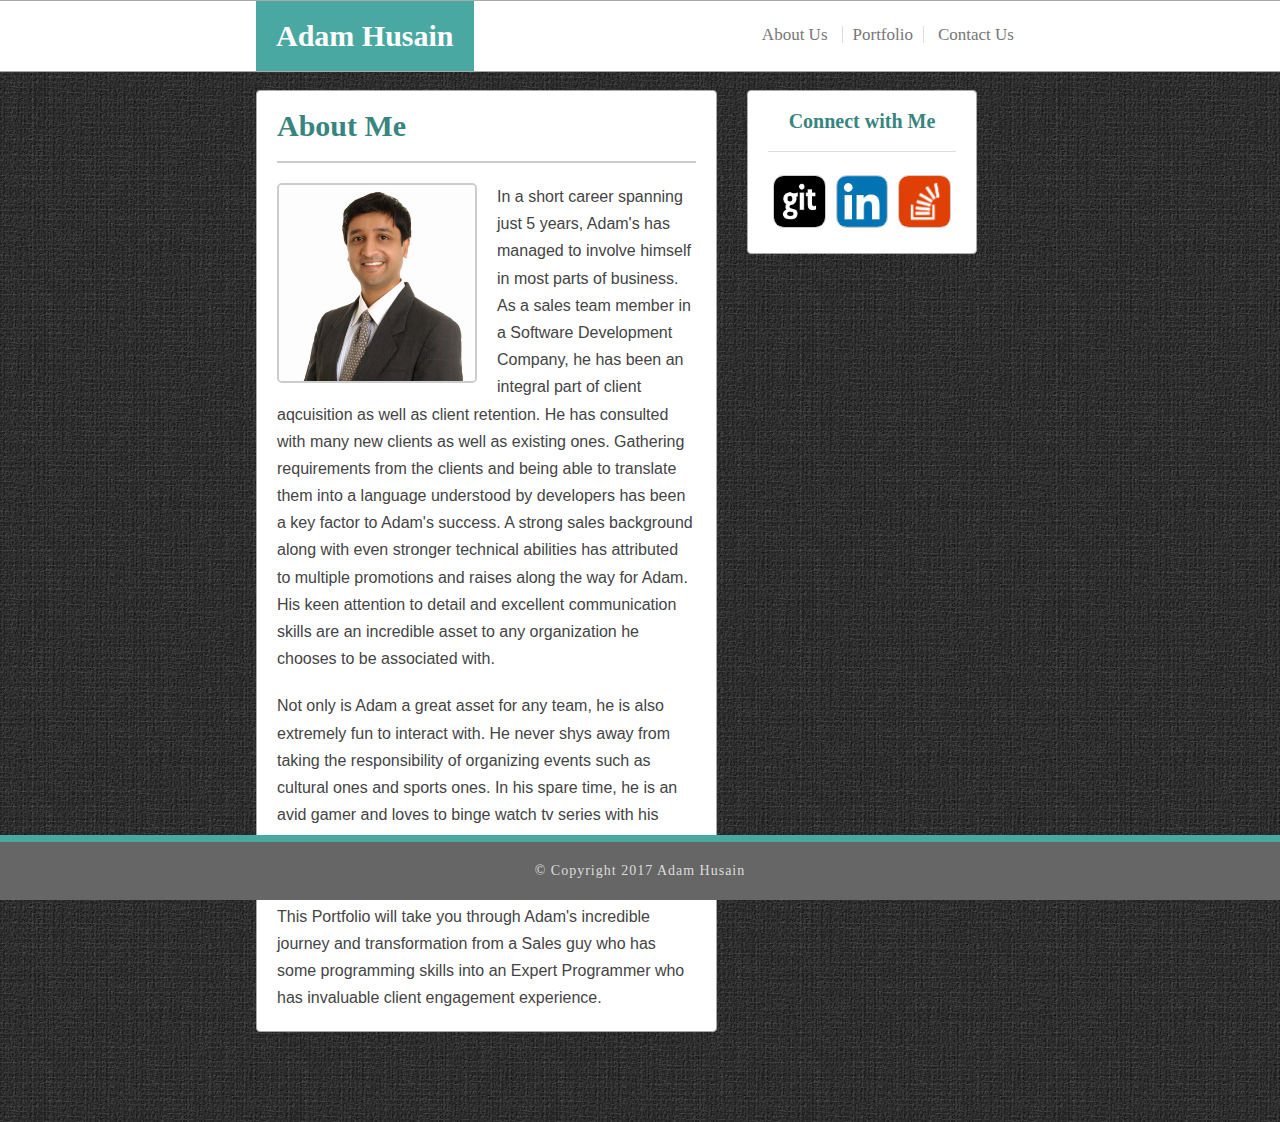
<file: index.html>
<!DOCTYPE html>
<html>
<head>
	<title>Adam Husain</title>
	<meta charset="UTF-8">
	<meta name="google" content="notranslate">
	<meta http-equiv="Content-Language" content="en">
	<link rel="stylesheet" type="text/css" href="assets/css/reset.css">
	<link rel="stylesheet" type="text/css" href="assets/css/style.css">
</head>

<body>
	<header>
		<h1>Adam Husain</h1>
		<nav>
			<ul>
				<li><a href="index.html">About Us</a> 
				<li><a href="portfolio.html">Portfolio</a></li>
				<li><a href="contact.html">Contact Us</a></li>
			</ul>
		</nav>
		<div class="clearfix"></div>	
	</header>
	<div id="mainBody">
		<div id="bodyLeft">
			<h2>About Me</h2>
			<img id="profilePic" src="assets/images/adam.jpg">
			<p class="bodyText"> In a short career spanning just 5 years, Adam's has managed to involve himself in most parts of business. As a sales team member in a Software Development Company, he has been an integral part of client aqcuisition as well as client retention. He has consulted with many new clients as well as existing ones. Gathering requirements from the clients and being able to translate them into a language understood by developers has been a key factor to Adam's success. A strong sales background along with even stronger technical abilities has attributed to multiple promotions and raises along the way for Adam. His keen attention to detail and excellent communication skills are an incredible asset to any organization he chooses to be associated with.</p>
			<p class="bodyText">Not only is Adam a great asset for any team, he is also extremely fun to interact with. He never shys away from taking the responsibility of organizing events such as cultural ones and sports ones. In his spare time, he is an avid gamer and loves to binge watch tv series with his wife. He loves to spend a lot of his free time being a Super Dad to his super cute, princess, baby girl.</p>
			<p class="bodyText">This Portfolio will take you through Adam's incredible journey and transformation from a Sales guy who has some programming skills into an Expert Programmer who has invaluable client engagement experience.</p>
		</div>
		<div id="bodyRight">
			<h3>Connect with Me</h3>
			<a href="https://github.com/medaman" target="_blank"><img class="socialIcons" src="assets/images/github.png"></a>
			<a href="https://www.linkedin.com/in/adamhusain/" target="_blank"><img  class="socialIcons" src="assets/images/linkedin.png"></a>
			<a href="https://stackexchange.com/users/10996318/adam" target="_blank"><img class="socialIcons" src="assets/images/stackoverflow.png"></a>
		</div>
		<div class="clearfix"></div>
	</div>
	<footer>&copy; Copyright 2017 Adam Husain</footer>
</body>
</html>
</file>
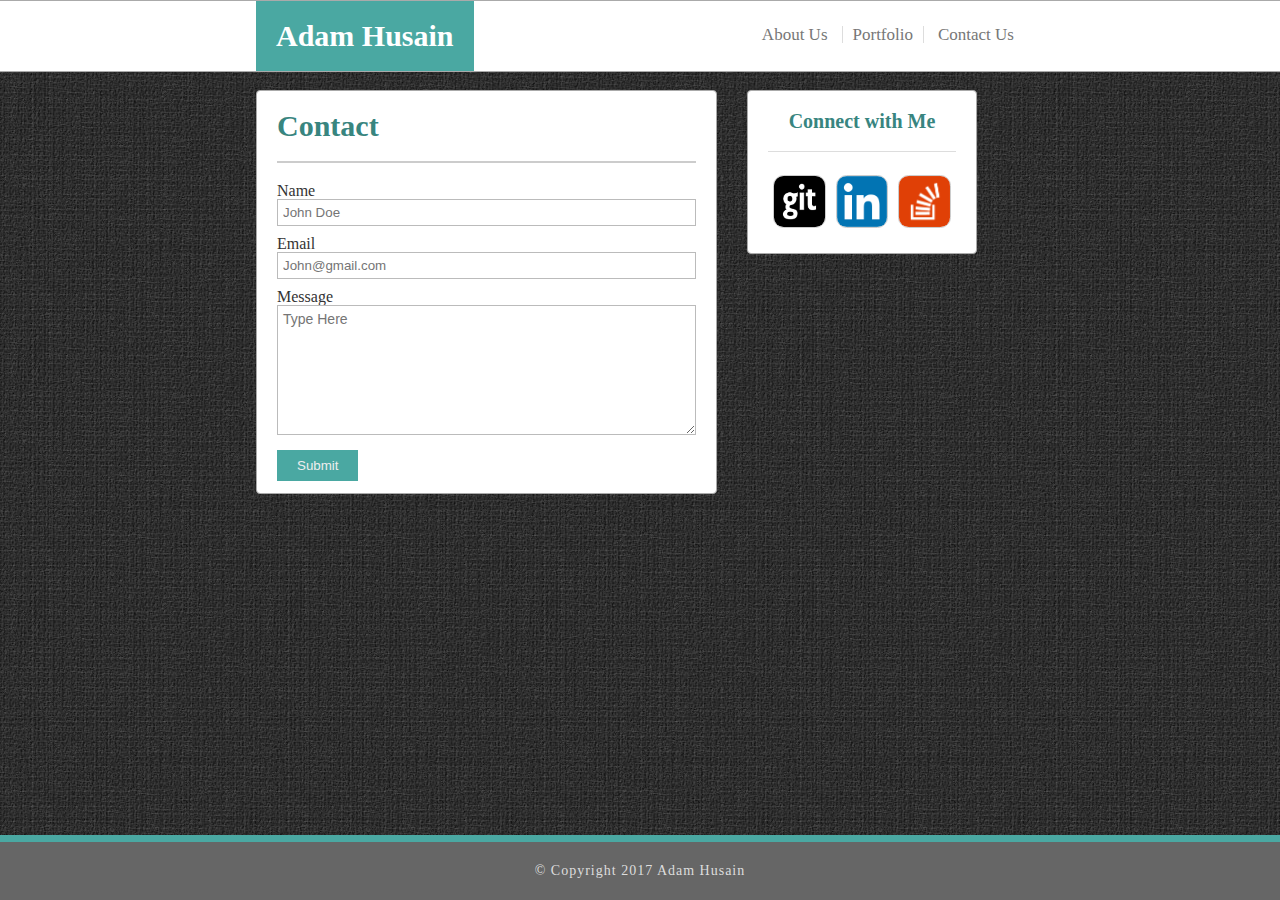
<file: contact.html>
<!DOCTYPE html>
<html>
<head>
	<title>Adam Husain</title>
	<meta charset="UTF-8">
	<meta name="google" content="notranslate">
	<meta http-equiv="Content-Language" content="en">
	<link rel="stylesheet" type="text/css" href="assets/css/reset.css">
	<link rel="stylesheet" type="text/css" href="assets/css/style.css">
</head>

<body>
	<header>
		<h1>Adam Husain</h1>
		<nav>
			<ul>
				<li><a href="index.html">About Us</a> 
				<li><a href="portfolio.html">Portfolio</a></li>
				<li><a href="contact.html">Contact Us</a></li>
			</ul>
		</nav>
	<div class="clearfix"></div>	
	</header>
	<div id="mainBody">
		<div id="bodyLeft">
			<h2>Contact</h2>
			<form id="contactForm">
				<label>Name</label>
				<input class="textInput" type="text" name="name" placeholder="John Doe">
				<label>Email</label>
				<input class="textInput" type="text" name="email" placeholder="John@gmail.com">
				<label>Message</label>
				<textarea  placeholder="Type Here" ></textarea>
				<input class="submitButton" type="submit" value="Submit">
			</form>
		</div>
		<div id="bodyRight">
			<h3>Connect with Me</h3>
			<a href="https://github.com/medaman" target="_blank"><img class="socialIcons" src="assets/images/github.png"></a>
			<a href="https://www.linkedin.com/in/adamhusain/" target="_blank"><img  class="socialIcons" src="assets/images/linkedin.png"></a>
			<a href="https://stackexchange.com/users/10996318/adam" target="_blank"><img class="socialIcons" src="assets/images/stackoverflow.png"></a>
		</div>
		<div class="clearfix"></div>
	</div>
	<footer>&copy; Copyright 2017 Adam Husain</footer>
</body>
</html>
</file>
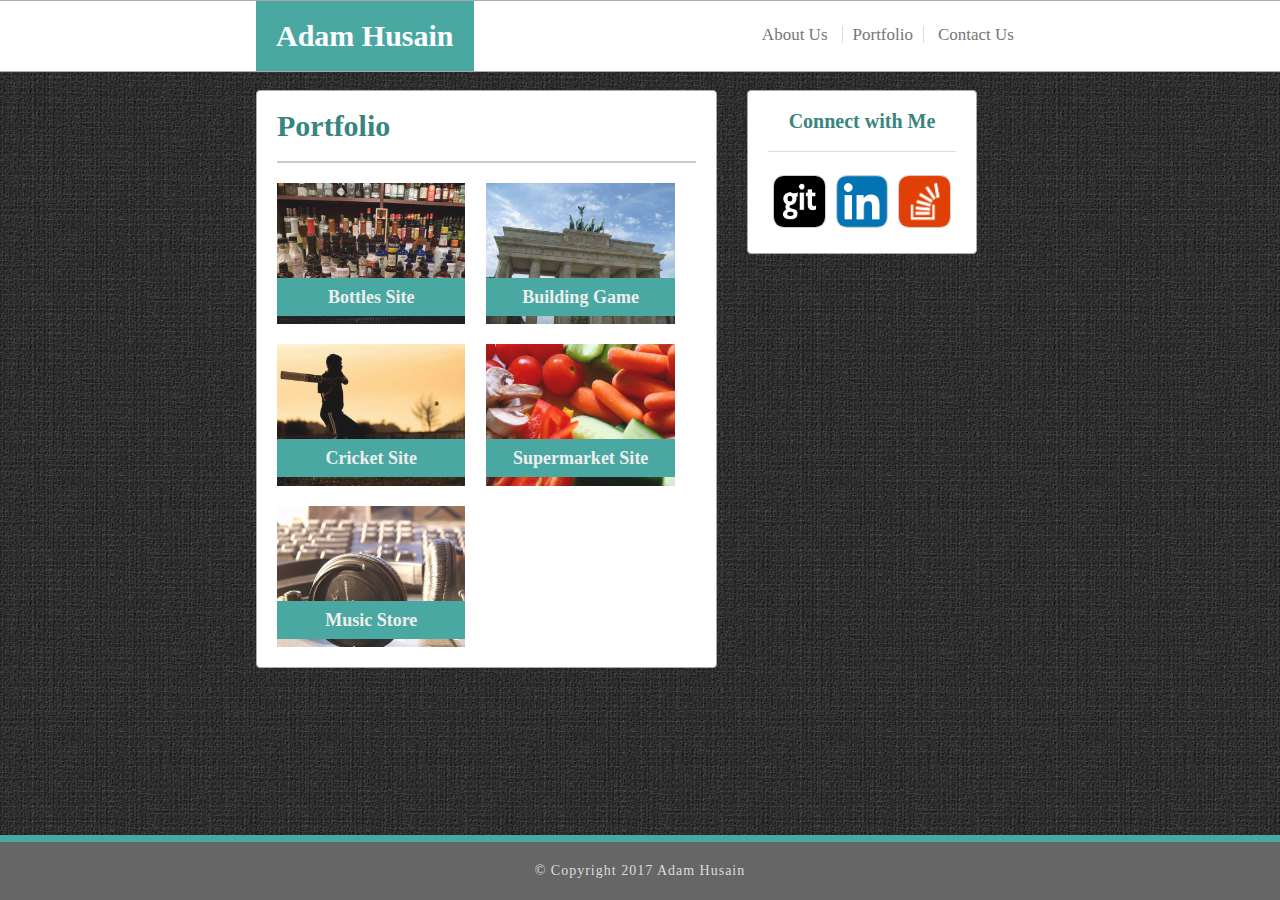
<file: portfolio.html>
<!DOCTYPE html>
<html>
<head>
	<title>Adam Husain</title>
	<meta charset="UTF-8">
	<meta name="google" content="notranslate">
	<meta http-equiv="Content-Language" content="en">
	<link rel="stylesheet" type="text/css" href="assets/css/reset.css">
	<link rel="stylesheet" type="text/css" href="assets/css/style.css">
</head>

<body>
	<header>
		<h1>Adam Husain</h1>
		<nav>
			<ul>
				<li><a href="index.html">About Us</a> 
				<li><a href="portfolio.html">Portfolio</a></li>
				<li><a href="contact.html">Contact Us</a></li>
			</ul>
		</nav>
	<div class="clearfix"></div>	
	</header>
	<div id="mainBody">
		<div id="bodyLeft">
			<h2>Portfolio</h2>
			<a href="#" class="project">
				<img src="assets/images/bottles.jpg">
				<p class="projectLabel">Bottles Site</p>
			</a>
			<a href="#"  class="project">
				<img src="assets/images/building.jpg">
				<p class="projectLabel">Building Game</p>
			</a>
			<a href="#"  class="project">
				<img src="assets/images/cricket.jpg">
				<p class="projectLabel">Cricket Site</p>
			</a>
			<a href="#"  class="project">
				<img src="assets/images/fruits.jpg">
				<p class="projectLabel">Supermarket Site</p>
			</a>
			<a href="#"  class="project">
				<img src="assets/images/headphones.jpg">
				<p class="projectLabel">Music Store</p>
			</a>
		</div>
		<div id="bodyRight">
			<h3>Connect with Me</h3>
			<a href="https://github.com/medaman" target="_blank"><img class="socialIcons" src="assets/images/github.png"></a>
			<a href="https://www.linkedin.com/in/adamhusain/" target="_blank"><img  class="socialIcons" src="assets/images/linkedin.png"></a>
			<a href="https://stackexchange.com/users/10996318/adam" target="_blank"><img class="socialIcons" src="assets/images/stackoverflow.png"></a>
		</div>
		<div class="clearfix"></div>
	</div>
	<footer>&copy; Copyright 2017 Adam Husain</footer>
</body>
</html>
</file>
<file: assets/css/style.css>
/***************************************************************
MAIN - CSS
***************************************************************/

* {
	box-sizing: border-box;
}

header{
	border-bottom: 1px solid #aaa;
	border-top: 1px solid #aaa;
	position:fixed;
	top:0;
	left:0;
	width: 100%;
	background:white;
}

h1, h2{
	font-size:30px;
	font-family: Georgia;
	font-weight: bold;
}

h1 {
	color:#fff;
	margin-left:20%;
	padding:20px 20px;
	float:left;
	background:#4aa8a2;
}

h2 {
	color:#38857f;
	margin-bottom:20px;
	padding-bottom:20px;
	border-bottom: 2px solid #ccc;
}

h3 {
	font-family: Georgia;
	font-weight: bold;
	font-size: 20px;
	padding-bottom:20px;
	margin-bottom:20px;
	border-bottom: 1px solid #ddd;
	color:#38857f;
}

li {
	display:inline;
	padding: 0px 5px;
	border-right:1px solid #ddd;
}

li:last-child {
	border-right:0px;
}

nav {
	margin-right: 20%;
	padding-top: 25px;
	float:right;
	color:#ddd;
}

nav > ul > li > a{
	color:#777;
	text-decoration: none;
	padding:5px;
	font-size:17px;
}

nav > ul > li > a:hover {
	border-radius: 5px;
	color: #fff;
	background-color: #4aa8a2;
}

#mainBody {
	background-image: url("../images/black-textile-pattern.jpg");
	padding-bottom:50px;
	min-height:90vh;
	margin-top: 50px;
}

#bodyLeft {
	margin:40px 30px 40px 20%;
	border-radius: 4px;
	border: 1px solid #aaa;
	background-color: #fff;
	padding:20px 20px 0px 20px;
	width:36%;
	float:left;
}

#bodyLeft:hover, #bodyRight:hover {
  -webkit-box-shadow: 0px 0px 15px #fff;
  -moz-box-shadow: 0px 0px 15px #fff;
  box-shadow: 0px 0px 15px #fff;

}

#profilePic {
	margin-right: 20px;
	border: 2px solid #ccc;
	border-radius: 5px;
	width:200px;
	float:left;
}

.bodyText {
	font-family: Arial;
	line-height: 1.7;
	color:#444;
	margin-bottom:20px;
}

#bodyRight{
	text-align: center;
	margin:0 20% 0 0 ;
	border-radius: 4px;
	border: 1px solid #aaa;
	margin-top:40px;
	background-color: #fff;
	padding:20px;
	width:18%;
	float:left;
}

.socialIcons {
	width:28%;
	margin:1.5%;
	border: 1px solid #ccc;
	border-radius:20%;
	background: white;
}

.socialIcons:hover {
	background:#4aa8a2;
  border: 2px solid #ccc;
  width:35%;
  margin: -3.5%;
  -webkit-transition: all .5s ease-out;
  -moz-transition: all .5s ease-out;
  -o-transition: all .5s ease-out;
  -webkit-box-shadow: 0px 0px 30px #000;
  -moz-box-shadow: 0px 0px 30px #000;
  box-shadow: 0px 0px 30px #000;
}

footer {
	letter-spacing: 1px;
	color:#ddd;
	position: fixed;
	left: 0px;
	bottom: 0px;
	width:100%;
	text-align:center;
	padding:22px;
	-webkit-column-rule: #eee;
	-moz-column-rule: #eee;
	-o-column-rule: #eee;
	column-rule: #eee;
	font-size:14px;
	background:#666;
	border-top:7px solid #4aa8a2;
}

.clearfix {
	clear:both;
}

/***************************************************************
CONTACT - CSS
***************************************************************/

#contactForm > label {
	display:block;
	margin-top:10px;
	color:#333;
}

.textInput {
	width:100%;
	border: 1px solid #bbb;
	padding:5px;
	color:#666;
}

#contactForm > textarea {
	border: 1px solid #bbb;
	width:100%;
	height:130px;
	padding:5px;
	font-family: Arial;
	font-size:14px;
}

.submitButton {
	color:#eee;
	padding:8px 20px;
	background: #4aa8a2;
	border: #3aa8a2;
	margin: 12px 0;
}

/***************************************************************
PORTFOLIO - CSS
***************************************************************/

.project {
	width:45%;
	float:left;
	margin:0px 5% 20px 0px;
	position:relative;
}

.project > img {
	width:100%;
	display: block;
	opacity: .9;
}

.projectLabel {
	position:absolute;
	bottom:6%;
	width:100%;
	text-align: center;
	padding:10px;
	background-color: #4aa8a2;
	font-size: 18px;
	color:#eee;
	font-weight: bold
}

.project img:hover {
	opacity: 1;
  -webkit-box-shadow: 0px 0px 30px #000;
  -moz-box-shadow: 0px 0px 30px #000;
  box-shadow: 0px 0px 30px #000;
}
</file>
